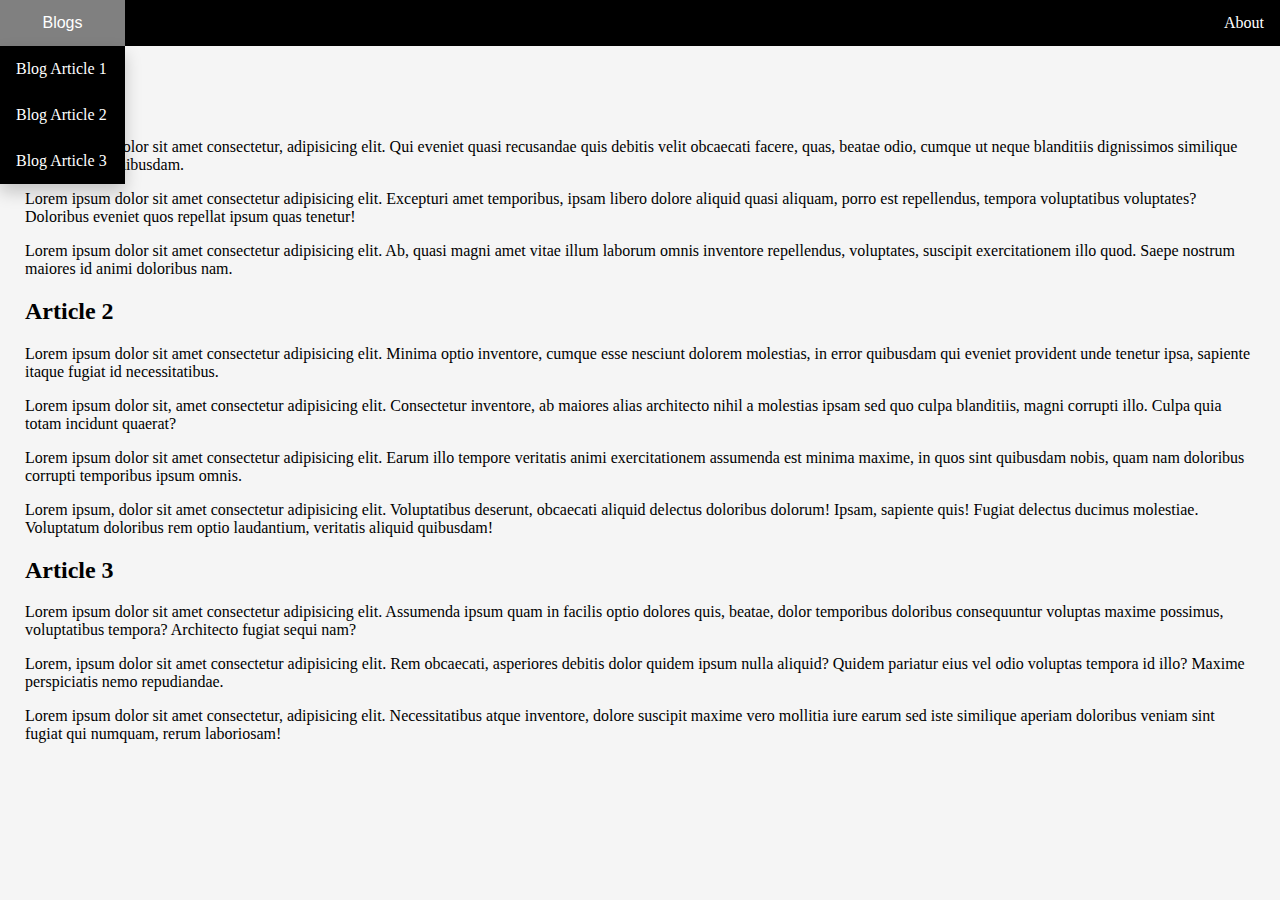
<file: index.html>
<!DOCTYPE html>
<html>
<head>
    <meta charset="utf-8" />
    <meta http-equiv="X-UA-Compatible" content="IE=edge">
    <title>My Blog Page</title>
    <meta name="viewport" content="width=device-width, initial-scale=1">
    <link rel="stylesheet" type="text/css" media="screen" href="main.css" />
</head>
<body>
    <nav class="navbar">
        <div class="dropdown">
            <button class="dropbutton activemenuitem">Blogs</button>
            <div class="dropdown-content">
                <a href="index.html">Blog Article 1</a>
                <a href="index.html#article2">Blog Article 2</a>
                <a href="index.html#article3">Blog Article 3</a>
            </div>
        </div> 
        <a id="aboutmenu" href="about.html">About</a>
    </nav>

    <div class="contentbody">
        <article id="article1">
            <h2>Article 1</h2>
            <p>Lorem ipsum dolor sit amet consectetur, adipisicing elit. Qui eveniet quasi recusandae quis debitis velit obcaecati facere, quas, beatae odio, cumque ut neque blanditiis dignissimos similique eum eos non quibusdam.</p>
            <p>Lorem ipsum dolor sit amet consectetur adipisicing elit. Excepturi amet temporibus, ipsam libero dolore aliquid quasi aliquam, porro est repellendus, tempora voluptatibus voluptates? Doloribus eveniet quos repellat ipsum quas tenetur!</p>
            <p>Lorem ipsum dolor sit amet consectetur adipisicing elit. Ab, quasi magni amet vitae illum laborum omnis inventore repellendus, voluptates, suscipit exercitationem illo quod. Saepe nostrum maiores id animi doloribus nam.</p>
        </article>
        <article id="article2">
            <h2>Article 2</h2>
            <p>Lorem ipsum dolor sit amet consectetur adipisicing elit. Minima optio inventore, cumque esse nesciunt dolorem molestias, in error quibusdam qui eveniet provident unde tenetur ipsa, sapiente itaque fugiat id necessitatibus.</p>
            <p>Lorem ipsum dolor sit, amet consectetur adipisicing elit. Consectetur inventore, ab maiores alias architecto nihil a molestias ipsam sed quo culpa blanditiis, magni corrupti illo. Culpa quia totam incidunt quaerat?</p>
            <p>Lorem ipsum dolor sit amet consectetur adipisicing elit. Earum illo tempore veritatis animi exercitationem assumenda est minima maxime, in quos sint quibusdam nobis, quam nam doloribus corrupti temporibus ipsum omnis.</p>
            <p>Lorem ipsum, dolor sit amet consectetur adipisicing elit. Voluptatibus deserunt, obcaecati aliquid delectus doloribus dolorum! Ipsam, sapiente quis! Fugiat delectus ducimus molestiae. Voluptatum doloribus rem optio laudantium, veritatis aliquid quibusdam!</p>
        </article>

        <article id="article3">
            <h2>Article 3</h2>
            <p>Lorem ipsum dolor sit amet consectetur adipisicing elit. Assumenda ipsum quam in facilis optio dolores quis, beatae, dolor temporibus doloribus consequuntur voluptas maxime possimus, voluptatibus tempora? Architecto fugiat sequi nam?</p>
            <p>Lorem, ipsum dolor sit amet consectetur adipisicing elit. Rem obcaecati, asperiores debitis dolor quidem ipsum nulla aliquid? Quidem pariatur eius vel odio voluptas tempora id illo? Maxime perspiciatis nemo repudiandae.</p>
            <p>Lorem ipsum dolor sit amet consectetur, adipisicing elit. Necessitatibus atque inventore, dolore suscipit maxime vero mollitia iure earum sed iste similique aperiam doloribus veniam sint fugiat qui numquam, rerum laboriosam!</p>        
        </article>
    </div>
</body>
</html>
</file>
<file: main.css>
body {
    margin: 0;
    padding: 0;
    background-color: whitesmoke;
}

.navbar {
    /* margin: 0;
    padding: 0; */
    background-color: black;
    /* width: 200px; */
    width: 100%;
}

/* .dropbutton {
    display: none;
} */

.navbar a, .dropbutton {
    /* display: block; */
    display: inline-block;
    padding: 14px 16px;
    text-decoration: none;
    color: white;
    font-size: 16px;
    text-align: center;
}

.dropbutton, .dropdown-content {
    background-color: black;
    border: none;
    min-width: 125px;
}

.navbar a:hover, .dropbutton:hover {
    background-color: gray;
}

/* The about menu item on the right hand side of the screen */
#aboutmenu {
    float: right;
}

/* Show the dropdown menu on hover */
.dropdown:hover .dropdown-content {
    display: block;
}

/* The container needs to be positioned below the dropdown content */
.dropdown {
    position: relative;
    display: inline-block;
}

/* Initially make the dropdown content not visible */
.dropdown-content {
    display: none;
    /* position the dropdown content */
    position: absolute;
    box-shadow: 0px 8px 16px 0px rgba(0,0,0,0.2);
    z-index: 1;
}

/* hightlight the activemenuitem for the current page */
.activemenuitem {
    background-color: green;
}

/* add padding for displaying contentbody */
.contentbody {
    padding: 25px 25px;
}
</file>
